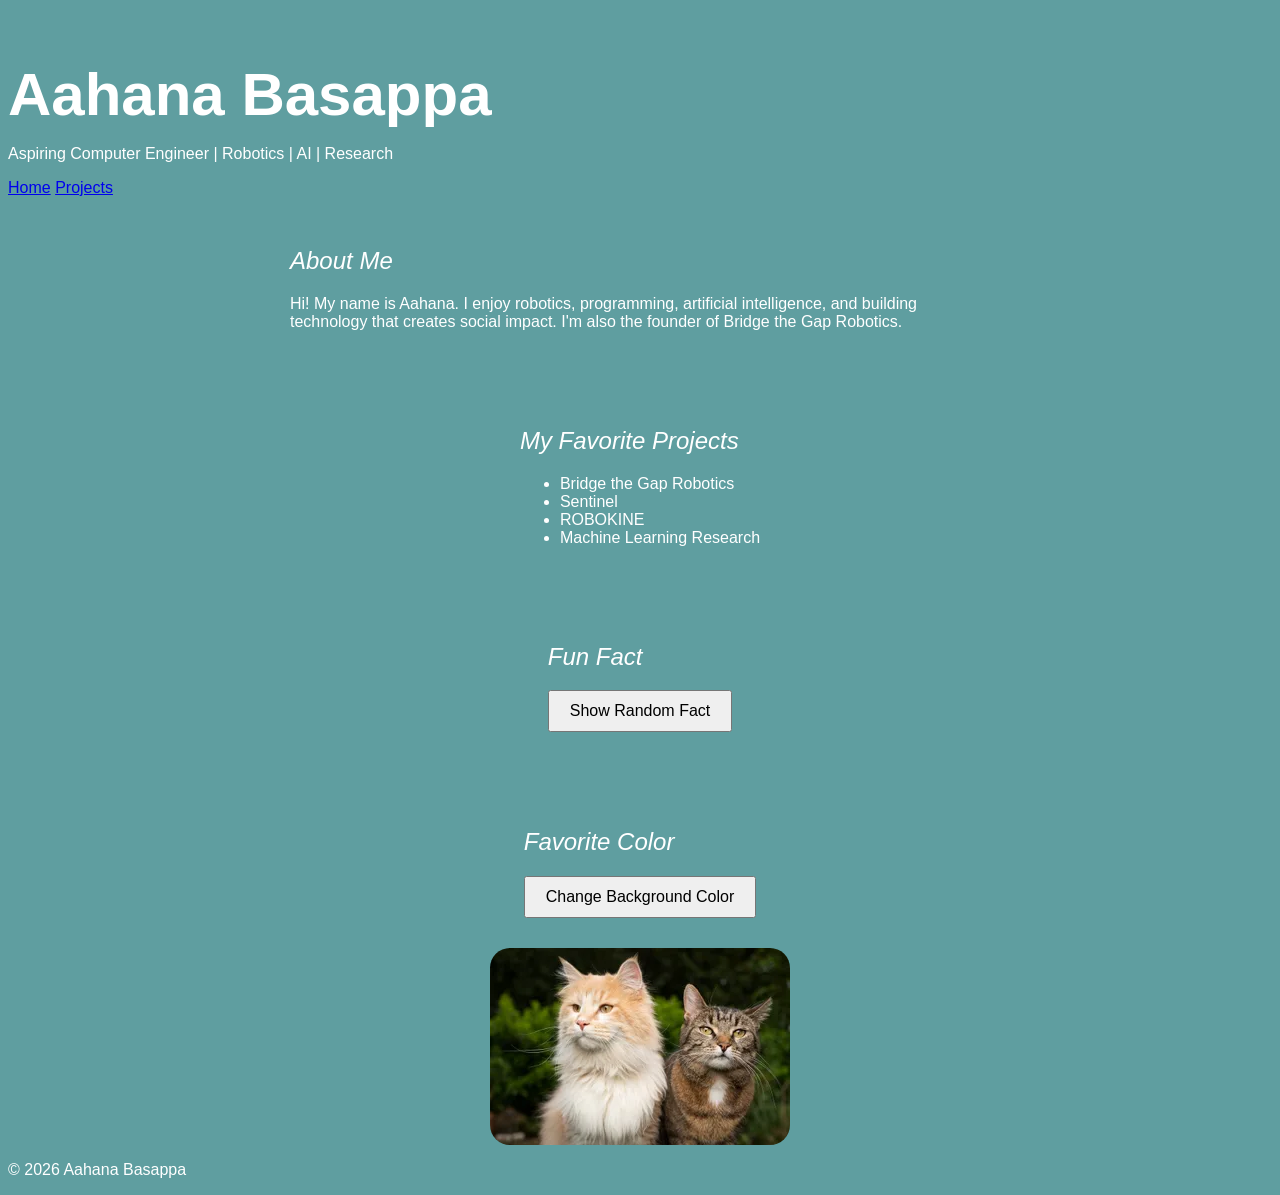
<file: index.html>
<!doctype html>
<html lang="en">
    <head>
        <meta charset="UTF-8">
        <meta name="viewport" content="width=device-width, initial-scale=1.0">
        <title>My Personal Website</title>
        <link rel="stylesheet" href="styles.css">
    </head>
    <body>
        <header>
            <h1>Aahana Basappa</h1>
            <p>Aspiring Computer Engineer | Robotics | AI | Research</p>

            <nav>
                <a href="index.html">Home</a>
                <a href="projects.html">Projects</a>
            </nav>
        </header>
        <main>
            <section>
                <h2>About Me</h2>
                <p>
                    Hi! My name is Aahana. I enjoy robotics, programming,
                    artificial intelligence, and building technology that creates
                    social impact. I'm also the founder of Bridge the Gap Robotics.
                </p>
            </section>
            <section>
                <h2>My Favorite Projects</h2>
                <ul>
                    <li>Bridge the Gap Robotics</li>
                    <li>Sentinel</li>
                    <li>ROBOKINE</li>
                    <li>Machine Learning Research</li>
                </ul>
            </section>
            <section>
                <h2>Fun Fact</h2>
                <button onclick="showFact()">
                    Show Random Fact
                </button>
                <p id="fact"></p>
            </section>
            <section>
                <h2>Favorite Color</h2>
                <button onclick="changeColor()">
                    Change Background Color
                </button>
            </section>
            <img src="./imgs/cat.png" width="300" alt="Picture">
        </main>

        <footer>
            <p>© 2026 Aahana Basappa</p>
        </footer>
        <script src="script.js"></script>
    </body>
</html>
</file>
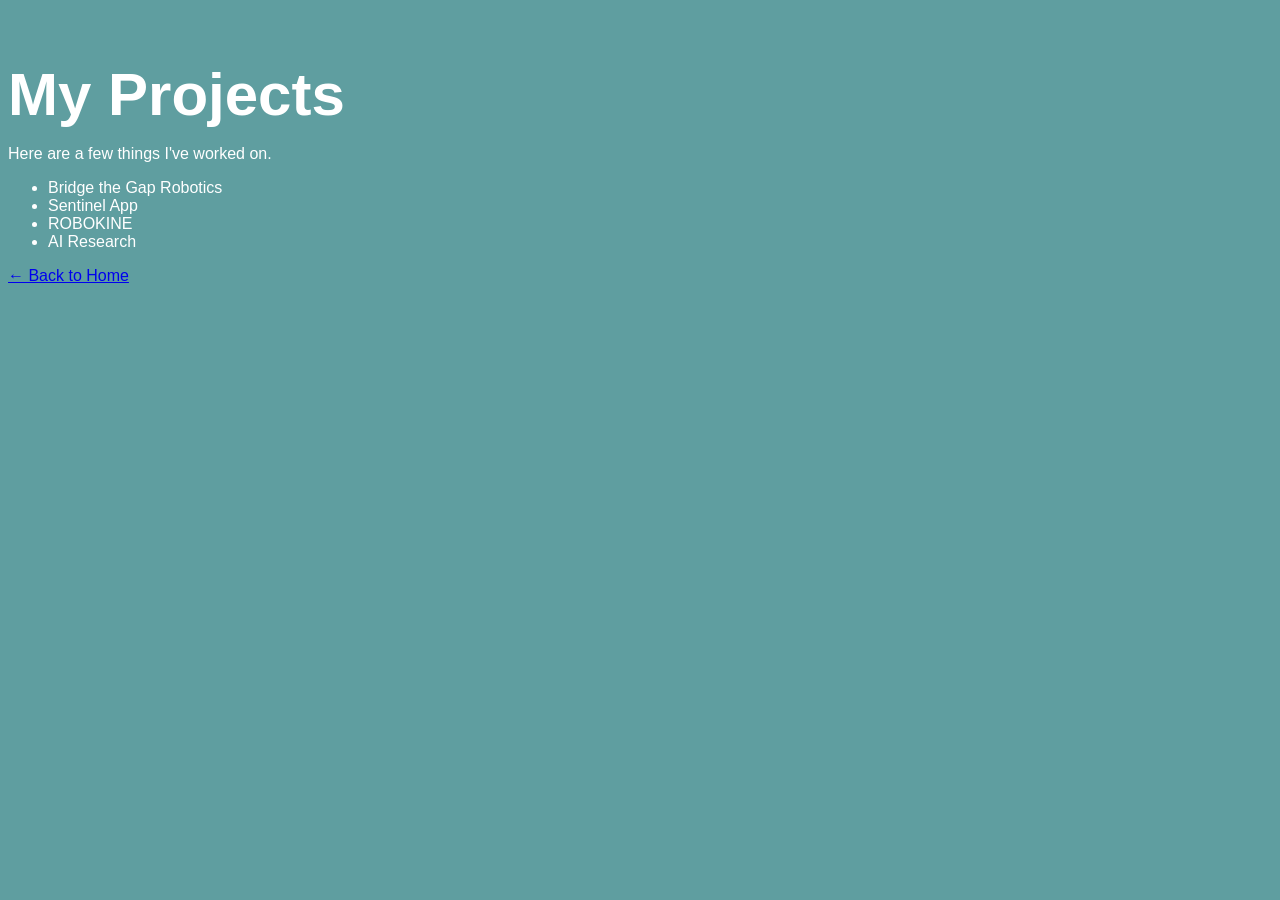
<file: projects.html>
<!doctype html>
<html lang="en">
<head>
    <meta charset="UTF-8">
    <title>Projects</title>
    <link rel="stylesheet" href="styles.css">
</head>
<body>
<h1>My Projects</h1>

<p>Here are a few things I've worked on.</p>

<ul>
    <li>Bridge the Gap Robotics</li>
    <li>Sentinel App</li>
    <li>ROBOKINE</li>
    <li>AI Research</li>
</ul>

<a href="index.html">← Back to Home</a>

</body>
</html>
</file>
<file: styles.css>
* {
    font-family: sans-serif;
}

main {
    display: flex;
    flex-direction: column;
    align-items: center;
    justify-content: center;
}

body {
    background-color:cadetblue;
    color: white;
}

h1 {
    font-size: 60px;
    margin: 0;
    margin-top: 60px;
}

h2 {
    font-style: italic;
    font-weight: 500;
}

img {
    width: 300px;
    border-radius: 20px;
}

section {
    margin: 30px auto;
    max-width: 700px;
    float:left;
}

button {
    padding: 10px 20px;
    font-size: 16px;
    cursor: pointer;
}
</file>
